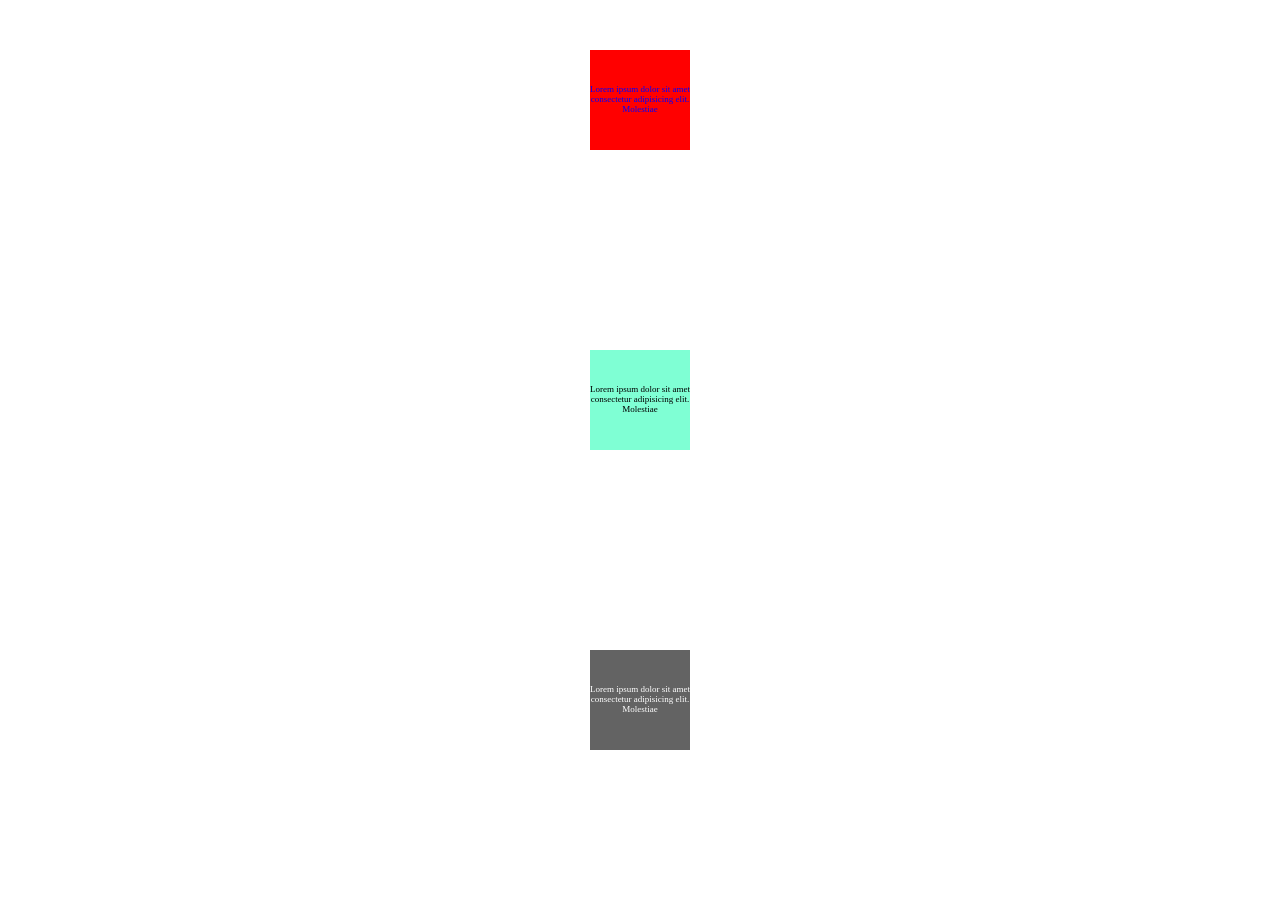
<file: index.html>
<!DOCTYPE html>
<html lang="en">
<head>
    <meta charset="UTF-8">
    <meta name="viewport" content="width=device-width, initial-scale=1.0">
    <title>Document</title>
    <link rel="stylesheet" href="./css/style.css">
</head>
<body>
    <div class="el one">
        <p>Lorem ipsum dolor sit amet consectetur adipisicing elit. Molestiae </p>
    </div>
    <div class="el two">
        <p>Lorem ipsum dolor sit amet consectetur adipisicing elit. Molestiae </p>
    </div>
    <div class="el three">
        <p>Lorem ipsum dolor sit amet consectetur adipisicing elit. Molestiae </p>
    </div>
</body>
</html>
</file>
<file: css/style.css>
body{
    margin: 0;
    padding: 50px;
}
.el{
    margin: 0 auto;
    font-size: 9px;
    width: 100px;
    height: 100px;
    padding-top: 25px;
    box-sizing: border-box;
    text-align: center;
}

.one{
    background-color: red;
    color: blue;
    animation-name: colorBox;
    animation-duration: 3s;
    animation-iteration-count: infinite;
}

@keyframes colorBox {
    50%{
        background-color: blue;
        color: red;
    }

}

.two{
    background-color: aquamarine;
    margin: 200px auto;
    animation-name: boxSize;
    animation-duration: 3s;
    animation-iteration-count: infinite;
}

@keyframes boxSize {
    50%{
        transform: scale(2, 2);
    }
}

.three{
    background-color: rgb(99, 99, 99);
    color: white;
    animation-name: boxOpacity;
    animation-duration: 3s;
    animation-iteration-count: infinite;
}

@keyframes boxOpacity{
    50%{
        opacity: 0%;
    }
}
</file>
